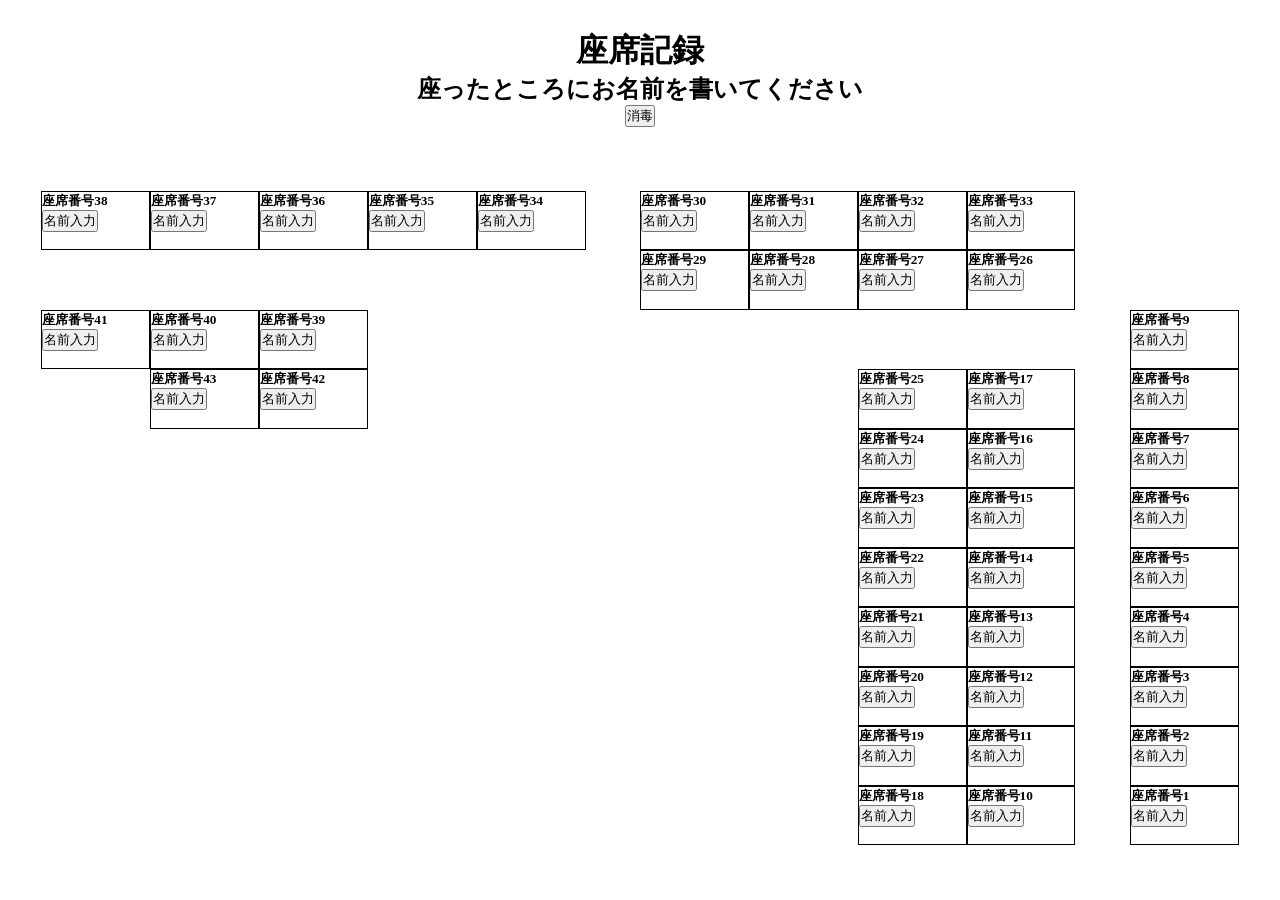
<file: index.html>
<!DOCTYPE html>
<html>
  <head>
    <link href="index.css" rel="stylesheet" />
  </head>
  <body>
    <div class="container">
        <div class="head">
            <div class="Title" style="text-align: center;">
                <title>座席</title>
                <h1>座席記録</h1>
                <h2>座ったところにお名前を書いてください</h2>
                <input type='button' value="消毒" onclick="cleanup()">
            </div>
        </div>
    
        <div class="Seats">
            <script>
                for(i=1;i<=43;i++){
                    let div_doc = `
                        <div class="seat${i}" id="div${i}">
                            <h5>座席番号${i}</h5>
                            <p id='p${i}'><input type="button" value="名前入力" onclick="enter('div${i}','p${i}')"></p>
                        </div>
                        `
                    document.write(div_doc);
                }
            </script>
            <div class="utils"></div>
        </div>
    </div>
    <script src="index.js"></script>
  </body>
</html>
</file>
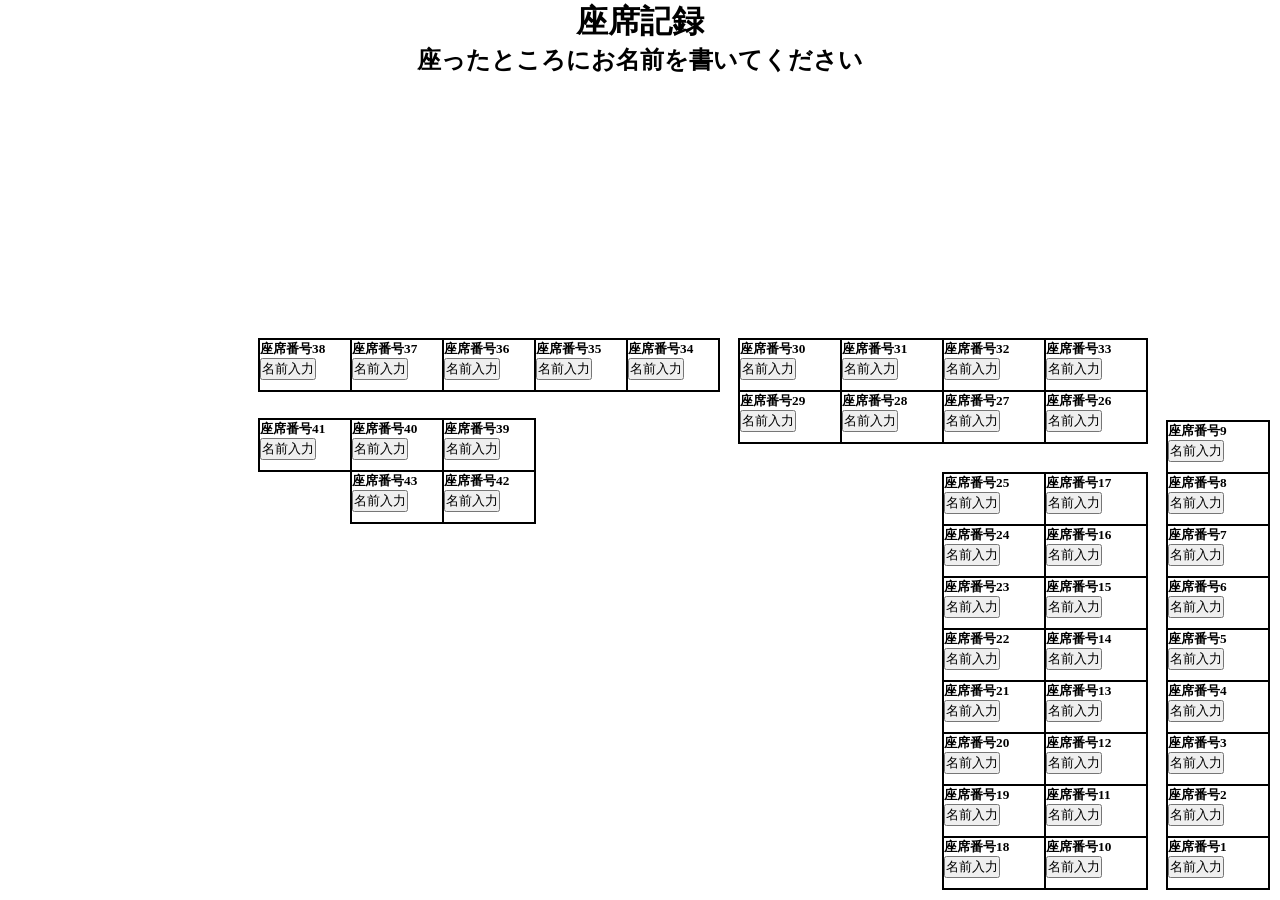
<file: 座席確認v3.html>
<!DOCTYPE html>
<html>
<head>
    <script>
        function disp(div_id, para_id){
            const pn = document.getElementById(para_id);
            const dn = document.getElementById(div_id);
            user = window.prompt('名前を入力してください','');
            if(user.length>0){
                pn.innerHTML = user;
                //alert(p.innerHTML);
                dn.style = "background-color: red;";
            }
        }
    </script>
<meta charset="utf-8">
<title>座席</title>
<!-- <script src="button.js"></script> -->
<style type="text/css">
	
/*全てのパラメータはiPad用に人手で微調整しています。*/
/*
藤田君へ
繰り返し文...
*/

*{
		margin:0px;padding:0px;
	}

.seet1 {
border: solid 2px rgb(0, 0, 0);
width: 100px;
height: 50px;
position:absolute;
bottom:10px;
right:10px;
/*background-color: red;*/
}

.seet2 {
border: solid 2px #000;
width: 100px;
height: 50px;
position:absolute;
bottom:50px;
right:-2px;
}

.seet3 {
border: solid 2px #000;
width: 100px;
height: 50px;
position:absolute;
bottom:50px;
right:-2px;
}

.seet4 {
border: solid 2px #000;
width: 100px;
height: 50px;
position:absolute;
bottom:50px;
right:-2px;
}

.seet5 {
border: solid 2px #000;
width: 100px;
height: 50px;
position:absolute;
bottom:50px;
right:-2px;
}

.seet6 {
border: solid 2px #000;
width: 100px;
height: 50px;
position:absolute;
bottom:50px;
right:-2px;
}

.seet7 {
border: solid 2px #000;
width: 100px;
height: 50px;
position:absolute;
bottom:50px;
right:-2px;
}

.seet8 {
border: solid 2px #000;
width: 100px;
height: 50px;
position:absolute;
bottom:50px;
right:-2px;
}

.seet9 {
border: solid 2px #000;
width: 100px;
height: 50px;
position:absolute;
bottom:50px;
right:-2px;
}




.seet12 {
border: solid 2px #000;
width: 100px;
height: 50px;
position:absolute;
bottom:-418px;
right:120px;
}

.seet13 {
border: solid 2px #000;
width: 100px;
height: 50px;
position:absolute;
bottom:50px;
right:-2px;
}

.seet14 {
border: solid 2px #000;
width: 100px;
height: 50px;
position:absolute;
bottom:50px;
right:-2px;
}

.seet15 {
border: solid 2px #000;
width: 100px;
height: 50px;
position:absolute;
bottom:50px;
right:-2px;
}

.seet16 {
border: solid 2px #000;
width: 100px;
height: 50px;
position:absolute;
bottom:50px;
right:-2px;
}

.seet17 {
border: solid 2px #000;
width: 100px;
height: 50px;
position:absolute;
bottom:50px;
right:-2px;
}

.seet18 {
border: solid 2px #000;
width: 100px;
height: 50px;
position:absolute;
bottom:50px;
right:-2px;
}

.seet19 {
border: solid 2px #000;
width: 100px;
height: 50px;
position:absolute;
bottom:50px;
right:-2px;
}

.seet20 {
border: solid 2px #000;
width: 100px;
height: 50px;
position:absolute;
bottom:80px;
right:-2px;
}

.seet21 {
border: solid 2px #000;
width: 100px;
height: 50px;
position:absolute;
bottom:50px;
right:-2px;
}

.seet22 {
border: solid 2px #000;
width: 100px;
height: 50px;
position:absolute;
bottom:-500px;
right:100px;
}

.seet23 {
border: solid 2px #000;
width: 100px;
height: 50px;
position:absolute;
bottom:50px;
right:-2px;
}

.seet24 {
border: solid 2px #000;
width: 100px;
height: 50px;
position:absolute;
bottom:50px;
right:-2px;
}

.seet25 {
border: solid 2px #000;
width: 100px;
height: 50px;
position:absolute;
bottom:50px;
right:-2px;
}

.seet26 {
border: solid 2px #000;
width: 100px;
height: 50px;
position:absolute;
bottom:50px;
right:-2px;
}

.seet27 {
border: solid 2px #000;
width: 100px;
height: 50px;
position:absolute;
bottom:50px;
right:-2px;
}

.seet28 {
border: solid 2px #000;
width: 100px;
height: 50px;
position:absolute;
bottom:50px;
right:-2px;
}

.seet29 {
border: solid 2px #000;
width: 100px;
height: 50px;
position:absolute;
bottom:50px;
right:-2px;
}

.seet30 {
border: solid 2px #000;
width: 100px;
height: 50px;
position:absolute;
bottom:80px;
right:-2px;
}

.seet31 {
border: solid 2px #000;
width: 100px;
height: 50px;
position:absolute;
bottom:50px;
right:-2px;
}




.seet32 {
border: solid 2px #000;
width: 100px;
height: 50px;
position:absolute;
bottom:-2px;
right:100px;
}


.seet33 {
border: solid 2px #000;
width: 100px;
height: 50px;
position:absolute;
bottom:-54px;
right:-2px;
}

.seet34 {
border: solid 2px #000;
width: 100px;
height: 50px;
position:absolute;
bottom:-2px;
right:100px;
}

.seet35 {
border: solid 2px #000;
width: 100px;
height: 50px;
position:absolute;
bottom:50px;
right:-2px;
}

.seet36 {
border: solid 2px #000;
width: 90px;
height: 50px;
position:absolute;
bottom:-2px;
right:120px;
}

.seet37 {
border: solid 2px #000;
width: 90px;
height: 50px;
position:absolute;
bottom:-2px;
right:90px;
}

.seet38 {
border: solid 2px #000;
width: 90px;
height: 50px;
position:absolute;
bottom:-2px;
right:90px;
}

.seet39 {
border: solid 2px #000;
width: 90px;
height: 50px;
position:absolute;
bottom:-2px;
right:90px;
}

.seet40 {
border: solid 2px #000;
width: 90px;
height: 50px;
position:absolute;
bottom:-2px;
right:90px;
}

.seet41 {
border: solid 2px #000;
width: 90px;
height: 50px;
position:absolute;
bottom:-82px;
right:-2px;
}

.seet42 {
border: solid 2px #000;
width: 90px;
height: 50px;
position:absolute;
bottom:-2px;
right:-94px;
}

.seet43 {
border: solid 2px #000;
width: 90px;
height: 50px;
position:absolute;
bottom:-2px;
right:-94px;
}

.seet44 {
border: solid 2px #000;
width: 90px;
height: 50px;
position:absolute;
bottom:-54px;
right:-2px;
}


.seet45 {
border: solid 2px #000;
width: 90px;
height: 50px;
position:absolute;
bottom:-2px;
right:90px;
}


</style>
</head>
<body>

<h1 style="text-align: center">座席記録</h1>
<h2 style="text-align: center">座ったところにお名前を書いてください</h2>

<script>
    /*class,座席番号,*/
    const utils = [[1,1],[2,2],[3,3],[4,4],[5,5],[6,6],[7,7],[8,8],[9,9],[12,10],[13,11],
    [14,12],[15,13],[16,14],[17,15],[18,16],[19,17],[20,26],[21,33],[22,18],
    [23,19],[24,20],[25,21],[26,22],[27,23],[28,24],[29,25],[30,27],[31,32],
    [32,31],[33,28],[34,29],[35,30],[36,34],[37,35],[38,36],[39,37],[40,38],
    [41,41],[42,40],[43,39],[44,42],[45,43]];

    for(i=0;i<utils.length;i++){
        let div_doc = `
            <div class="seet${utils[i][0]}" id="div${i+1}">
            <h5>座席番号${utils[i][1]}</h5>
            <p id='p${i+1}'><input type="button" value="名前入力" onclick="disp('div${i+1}','p${i+1}')"></p>
            `
        document.write(div_doc);
    }
</script>
</body>
</html>
</file>
<file: index.css>
*{
    padding:0px;
	margin:0px;
}

.container { 
    display: grid;
    grid-template-columns: 0.1fr 2.9fr 0.1fr; 
    grid-template-rows: 0.7fr 2.4fr 0.2fr; 
    gap: 0px 0px;
    grid-auto-flow: row;
    grid-template-areas:
      ". head ."
      ". Seats ."
      ". . .";
  }
  
  .Seats {
    display: grid;
    grid-template-columns: 1fr 1fr 1fr 1fr 1fr 0.5fr 1fr 1fr 1fr 1fr 0.5fr 1fr;
    grid-template-rows: 1fr 1fr 1fr 1fr 1fr 1fr 1fr 1fr 1fr 1fr 1fr;
    gap: 0px 0px;
    grid-auto-flow: row;
    grid-template-areas:
      "seat38 seat37 seat36 seat35 seat34 . seat30 seat31 seat32 seat33 . ."
      ". . . . . . seat29 seat28 seat27 seat26 . ."
      "seat41 seat40 seat39 . . . . . . . . seat9"
      ". seat43 seat42 . . . . . seat25 seat17 . seat8"
      ". . . . . . . . seat24 seat16 . seat7"
      "utils utils utils utils utils utils utils . seat23 seat15 . seat6"
      "utils utils utils utils utils utils utils . seat22 seat14 . seat5"
      "utils utils utils utils utils utils utils . seat21 seat13 . seat4"
      "utils utils utils utils utils utils utils . seat20 seat12 . seat3"
      "utils utils utils utils utils utils utils . seat19 seat11 . seat2"
      "utils utils utils utils utils utils utils . seat18 seat10 . seat1";
    grid-area: Seats;
  }

  .Seats > *{
    border: 1.2px solid black;
  }
    /* .Seats .seat34,
    .Seats .seat35 {
    border-right: none; 
    } */
  
  .seat1 { grid-area: seat1; }
  
  .seat2 { grid-area: seat2; }
  
  .seat3 { grid-area: seat3; }
  
  .seat4 { grid-area: seat4; }
  
  .seat5 { grid-area: seat5; }
  
  .seat6 { grid-area: seat6; }
  
  .seat7 { grid-area: seat7; }
  
  .seat8 { grid-area: seat8; }
  
  .seat9 { grid-area: seat9; }
  
  .seat10 { grid-area: seat10; }
  
  .seat11 { grid-area: seat11; }
  
  .seat12 { grid-area: seat12; }
  
  .seat13 { grid-area: seat13; }
  
  .seat14 { grid-area: seat14; }
  
  .seat15 { grid-area: seat15; }
  
  .seat16 { grid-area: seat16; }
  
  .seat17 { grid-area: seat17; }
  
  .seat18 { grid-area: seat18; }
  
  .seat19 { grid-area: seat19; }
  
  .seat20 { grid-area: seat20; }
  
  .seat21 { grid-area: seat21; }
  
  .seat22 { grid-area: seat22; }
  
  .seat23 { grid-area: seat23; }
  
  .seat24 { grid-area: seat24; }
  
  .seat25 { grid-area: seat25; }
  
  .seat26 { grid-area: seat26; }
  
  .seat27 { grid-area: seat27; }
  
  .seat28 { grid-area: seat28; }
  
  .seat29 { grid-area: seat29; }
  
  .seat30 { grid-area: seat30; }
  
  .seat31 { grid-area: seat31; }
  
  .seat32 { grid-area: seat32; }
  
  .seat33 { grid-area: seat33; }
  
  .seat34 { grid-area: seat34; }
  
  .seat35 { grid-area: seat35; }
  
  .seat36 { grid-area: seat36; }
  
  .seat37 { grid-area: seat37; }
  
  .seat38 { grid-area: seat38; }
  
  .seat39 { grid-area: seat39; }
  
  .seat40 { grid-area: seat40; }
  
  .seat41 { grid-area: seat41; }
  
  .seat42 { grid-area: seat42; }
  
  .seat43 { grid-area: seat43; }
  
  .head { grid-area: head; }

  .utils { grid-area: utils; border: none}
  
  .head {
    display: grid; 
    grid-template-columns: 1fr; 
    grid-template-rows: 0.3fr 1.7fr; 
    gap: 0px 0px; 
    grid-template-areas: 
      "."
      "Title"; 
    grid-area: head; 
  }

  .Title { grid-area: Title; }

  html, body , .container {
    height: 100%;
    margin: 0;
  }
  
  /* For presentation only, no need to copy the code below */
/*   
  .container * {
    border: 1px solid black;
    position: relative;
  }
  
  .container *:after {
    content:attr(class);
    position: absolute;
    top: 0;
    left: 0;
    width: 100%;
    height: 100%;
    display: grid;
    align-items: center;
    justify-content: center;
  } */
</file>
